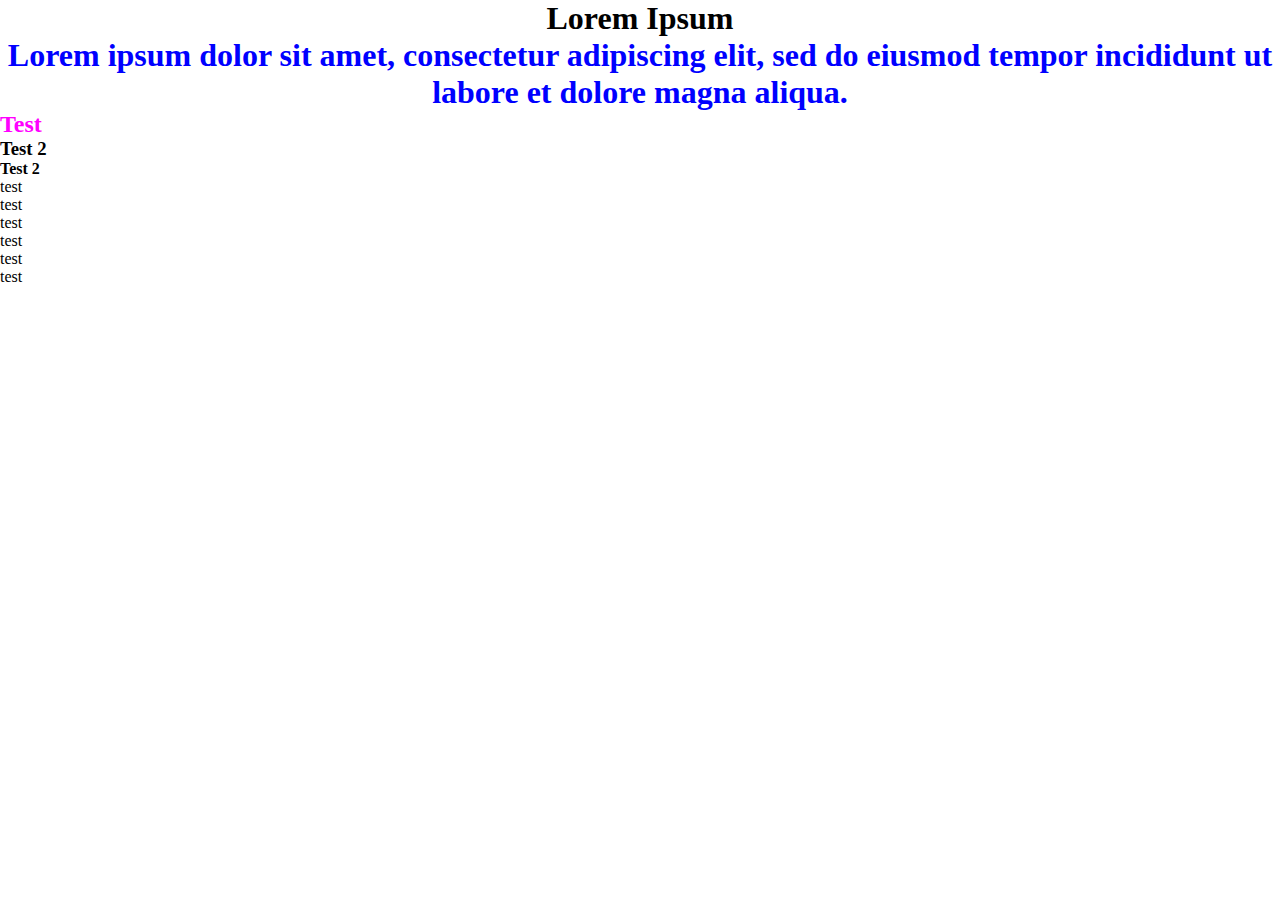
<file: index_zadanie.html>
<html>
	<head>
	 <link rel="stylesheet" href="styles.css">
	</head>
	<body>
		<h1>Lorem Ipsum
	 	<p>Lorem ipsum dolor sit amet, consectetur adipiscing elit, sed do eiusmod tempor incididunt ut labore et dolore magna aliqua.</p>
			<h2>Test</h2>
			<h3>Test 2</h3>
			<h4>Test 2</h4>
			<ul>
			  <li>
				test		  
			  </li>
				  <li>
				test		  
			  </li>
				  <li>
				test		  
			  </li>
				  <li>
				test		  
			  </li>
				  <li>
				test		  
			  </li>
				  <li>
				test		  
			  </li>
				
			</ul>
	</body>
</html>
</file>
<file: styles.css>
* {
margin: 0;
padding: 0;
}

p {
color: blue;
}

h1 {
text-align: center;
}

h2 {
color: magenta;
}
</file>
